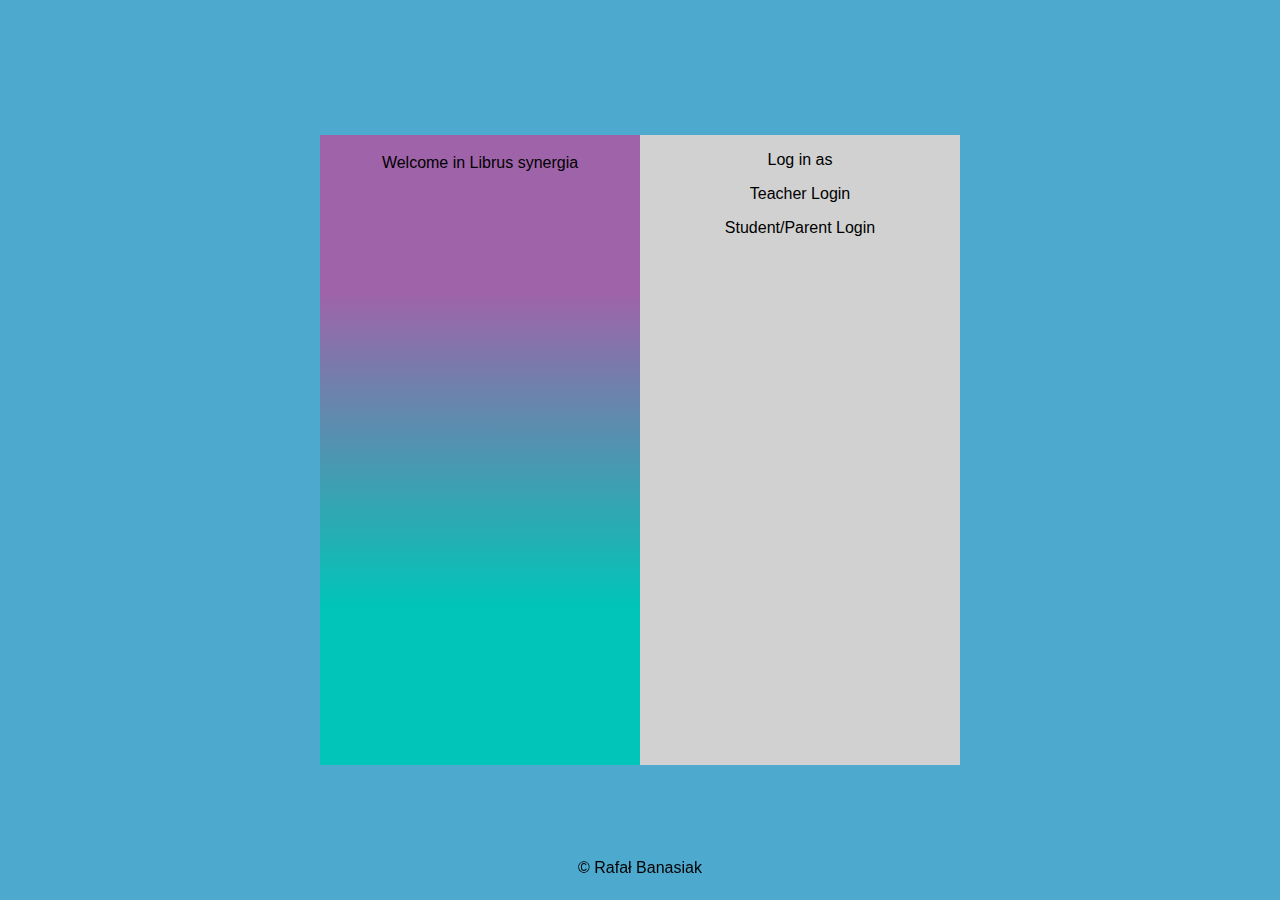
<file: bettersynergia/index.html>
<!--PLEASE HELP, Why am I doing it?-->
<!DOCTYPE html>
<html lang="en">
    <head>
        <meta charset="UTF-8">
        <meta name="viewport" content="width=device-width, initial-scale=1.0">
        <title>Home - Better Synergia</title>
        <meta name="robots" content="index">
        <meta name="copyright" content="(c) 2024 Rafał Banasiak">
        <link rel="stylesheet" href="style.css">
        <link rel="icon" href="librus.ico">
    </head>
    <body id="all">

        <div id="wel">
            <p>Welcome in Librus synergia</p>
        </div>
        

        <!--BUTTON TO CHOISE TO LOGIN AS TEA OR STU-->
        <div id="log">
            <p id="logasst">Log in as</p><!--hehe ASS (in id)-->
            <p id="logtea" onclick="window.location.href='./tea/logintea.html'">Teacher Login</p>
            <p id="logstu" onclick="window.location.href='./stu/loginstu.html'">Student/Parent Login</p>
        </div>        
        
        <div id="git">
            <p onclick="window.location.href='https://github.com/RafaelloB/bettersynergia'" target="_blank">© Rafał Banasiak</p>
        </div>

    </body>
</html>
</file>
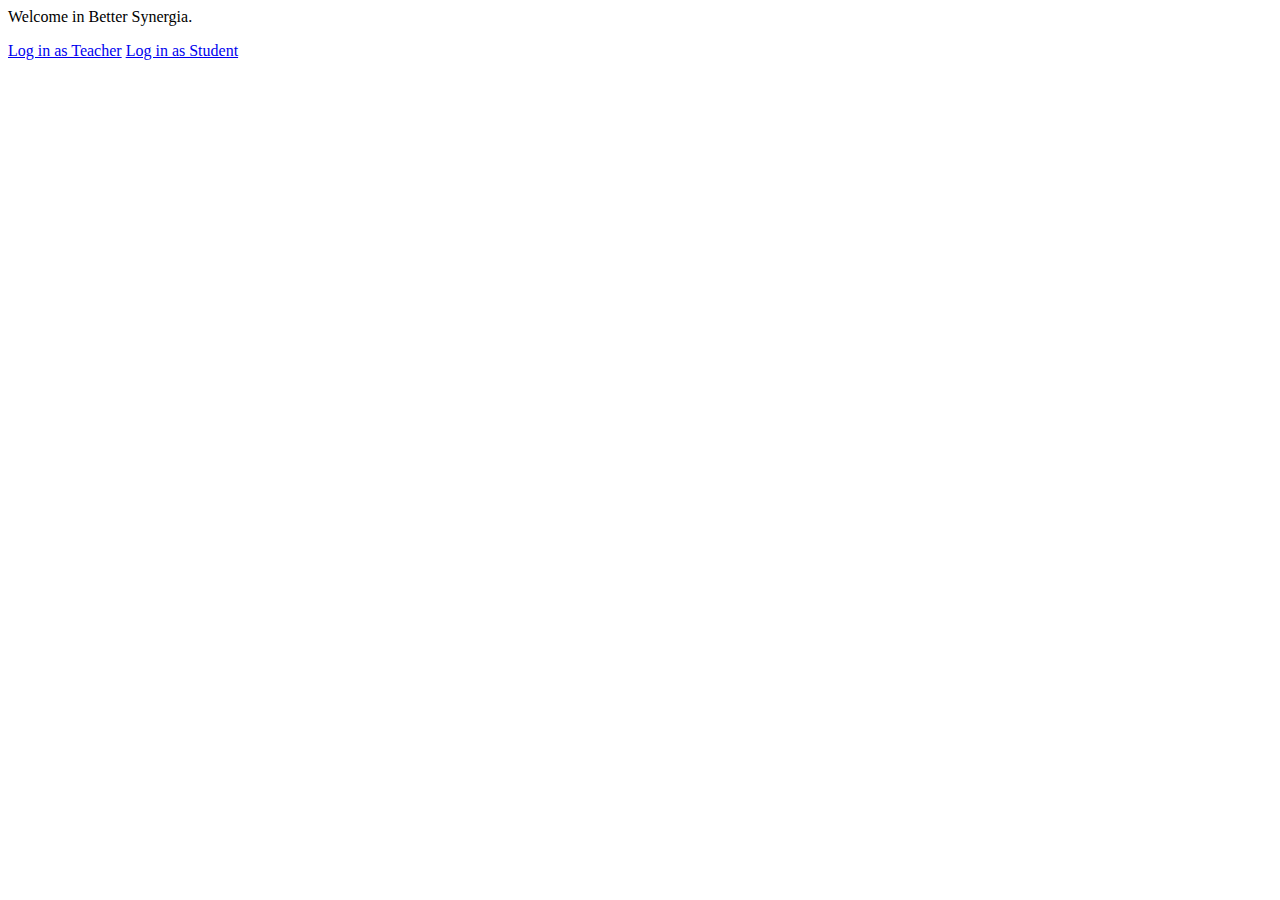
<file: bettersynergia/better synergia/index.html>
<!DOCTTYPE>
<html lang="en">
    <head>
        <title>Home - Better Synergia</title>
    </head>
    <body>
        <p>Welcome in Better Synergia.</p>
        <a href="betterlibrus\Teachers\Login\login.html">Log in as Teacher</a>
        <a href="C:\Users\rbana\Documents\GitHub\better\bettersynergia\betterlibrus\Student\Login\login.html">Log in as Student</a>

    </body>
</html>
</file>
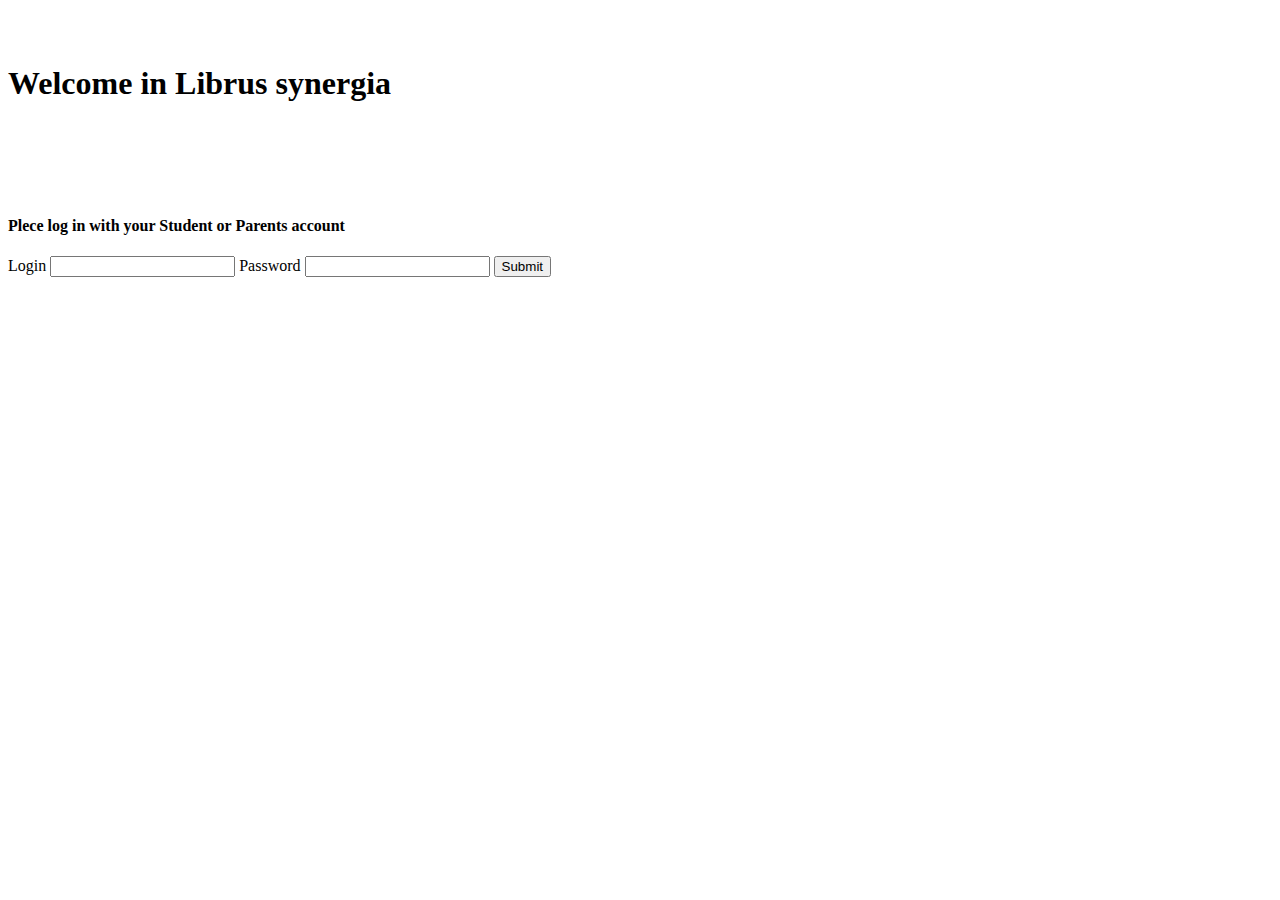
<file: login-stu.html>
<!DOCTTYPE htlm>
<html lang="en">
    <head>
        <title>Log in - Better Synergia</title>
    </head>
    <body>
        <br></br>
        <h1>Welcome in Librus synergia</h1>
        <br></br>
        <br></br>
        <h4>Plece log in with your Student or Parents account</h4>
        <form>
            <label for="userstudent">Login</label>
            <input type="text" id="userstudent" name="userstudent"/>
            <label for="passwordstudent">Password</label>
            <input type="password" id="passwordstudent" name="passwordstudent"/>
            <input type="submit" value="Submit">
        </form>
    </body>
</html>
</file>
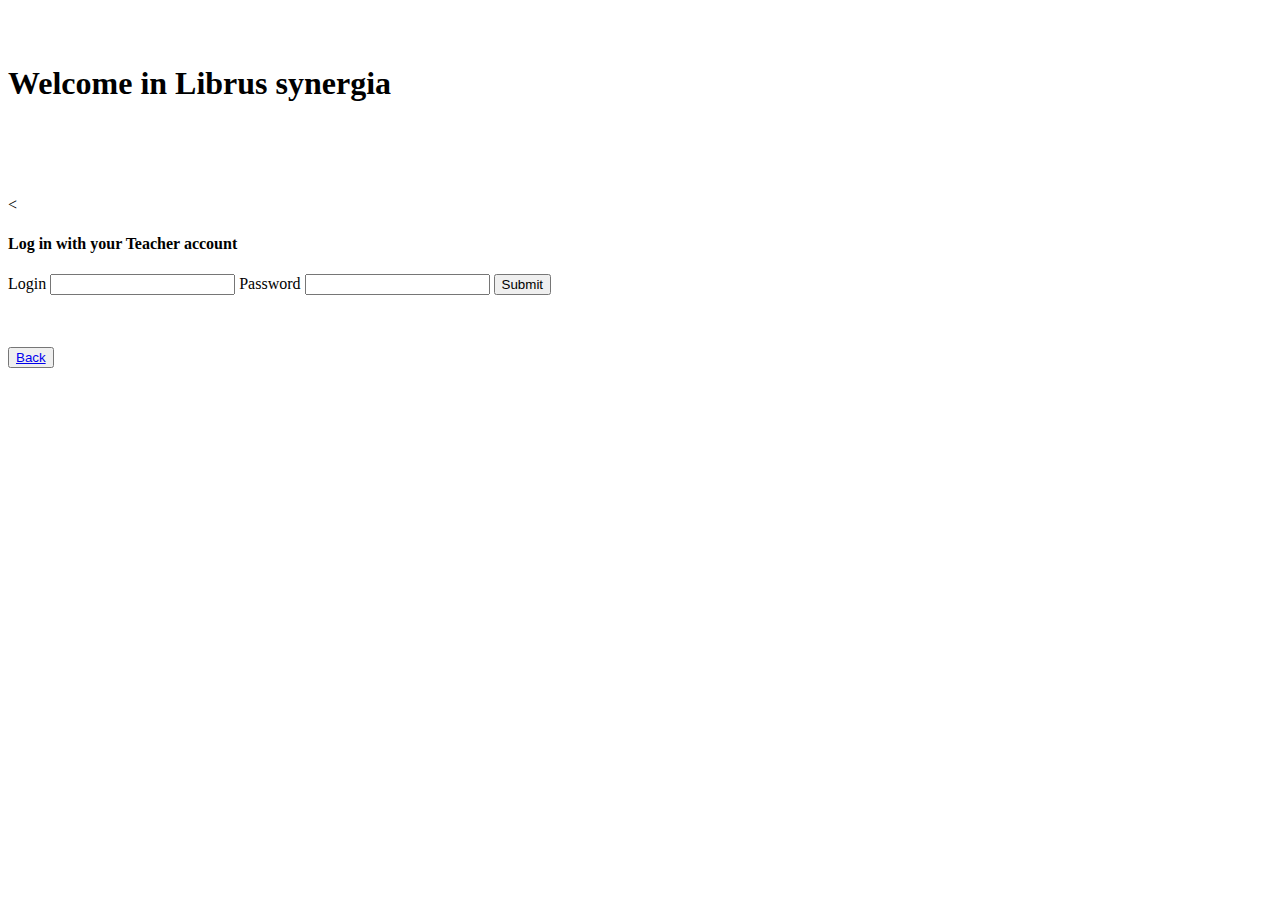
<file: login-tea.html>
<!DOCTTYPE htlm>
<html lang="en">
    <head>
        <title>Log in - Better Synergia</title>
    </head>
    <body>
        <header>
            <br></br>
            <h1>Welcome in Librus synergia</h1>
            <br></br>
            <br></br>
        </header>
        <
        <form>
            <h4>Log in with your Teacher account</h4>
            <label for="userstudent">Login</label>
            <input type="text" id="userstudent" name="userstudent"/>
            <label for="passwordstudent">Password</label>
            <input type="password" id="passwordstudent" name="passwordstudent"/>
            <input type="submit" value="Submit">
        </form>
        <br></br>
        <button><a href="./index.html">Back</a></button>
    </body>
</html>
</file>
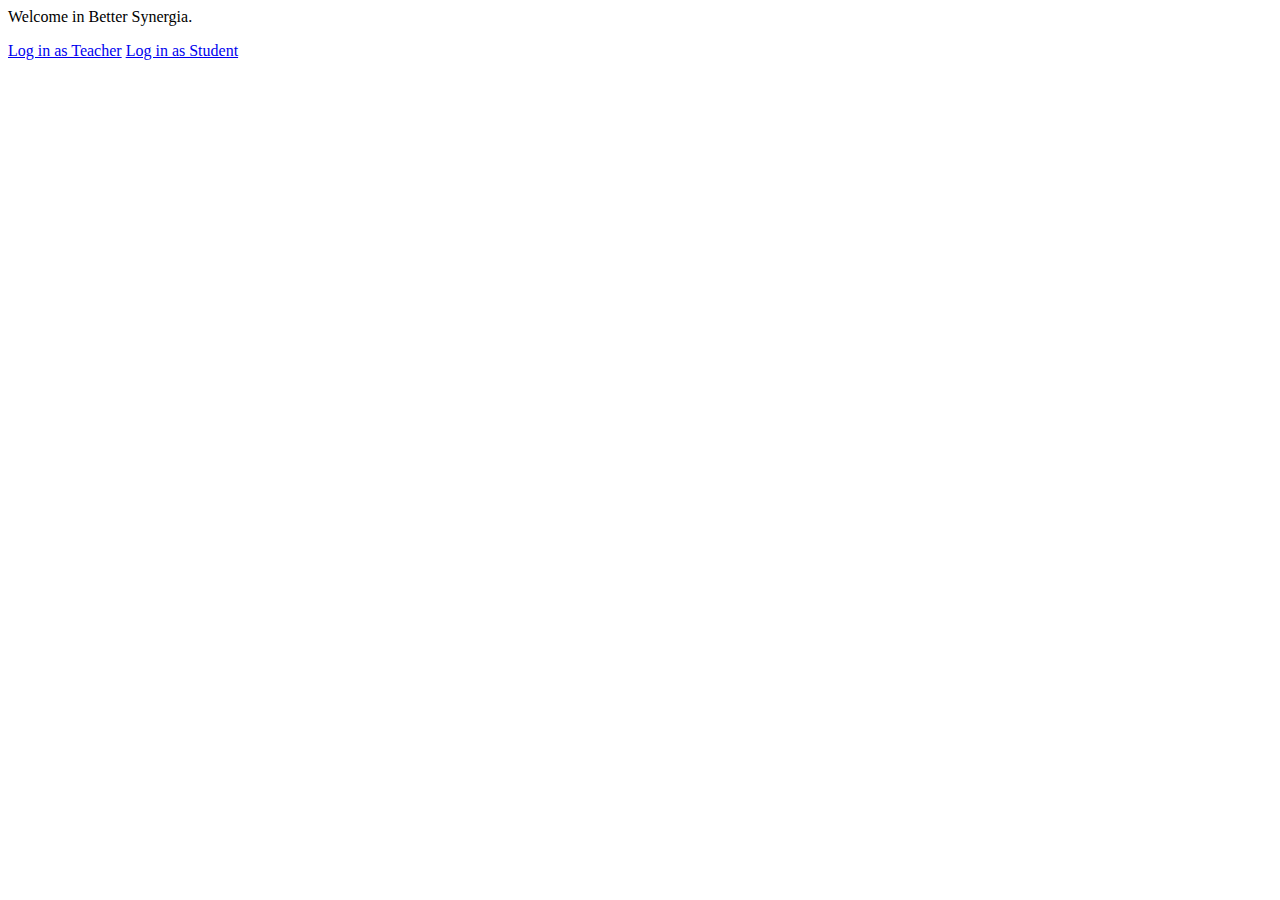
<file: betterlibrus/Home before logindex.html>
<!DOCTTYPE>
<html lang="en">
    <head>
        <title>Home - Better Synergia</title>
    </head>
    <body>
        <p>Welcome in Better Synergia.</p>
        <a href="./Teachers/Login/login.html">Log in as Teacher</a>
        <a href="./Student/Login/login.html">Log in as Student</a>

    </body>
</html>
</file>
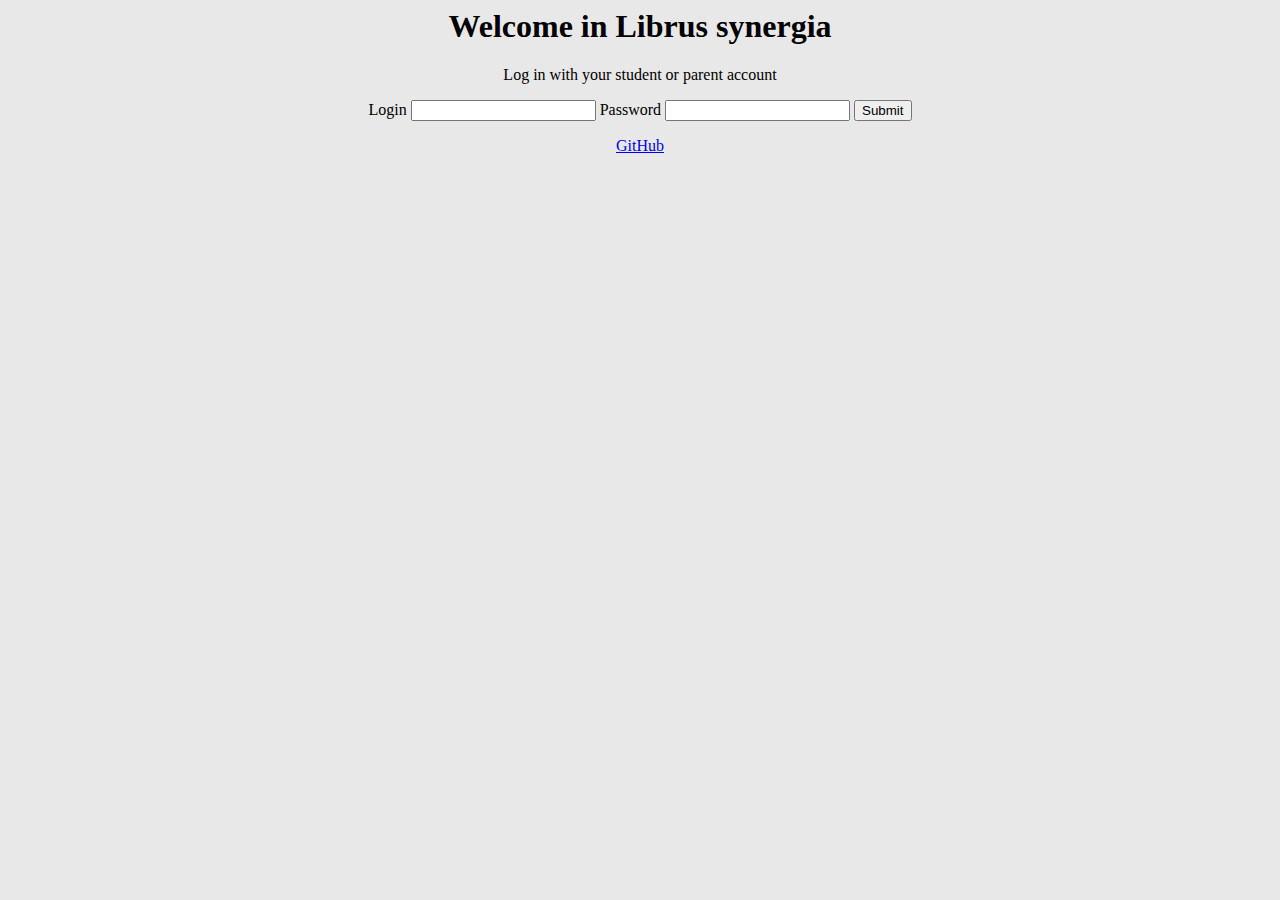
<file: better synergia/stu/login-stu.html>
<!DOCTTYPE htlm>
<html lang="en-PL">
    <head>
        <title>Log in - Better Synergia</title>
        <link rel="stylesheet" href="stylestu.css">
    </head>
    <body class="all">
        <header>
            <h1>Welcome in Librus synergia</h1>
        </header>
 
        <form class="formlogstu" action="./home-stu.html" method="post">
            <p>Log in with your student or parent account</p>
            <label for="userstu">Login</label>
            <input type="text" id="userstu" name="userstu" required />
            <label for="pwstu">Password</label>
            <input type="password" id="pwstu" name="pwstu" required />
            <input type="submit" value="Submit">
        </form>

        <footer>
            <a id="github" name="github" href="https://github.com/RafaelloB/bettersynergia" target="_blank">GitHub</a>
        </footer>
    </body>
</html>
</file>
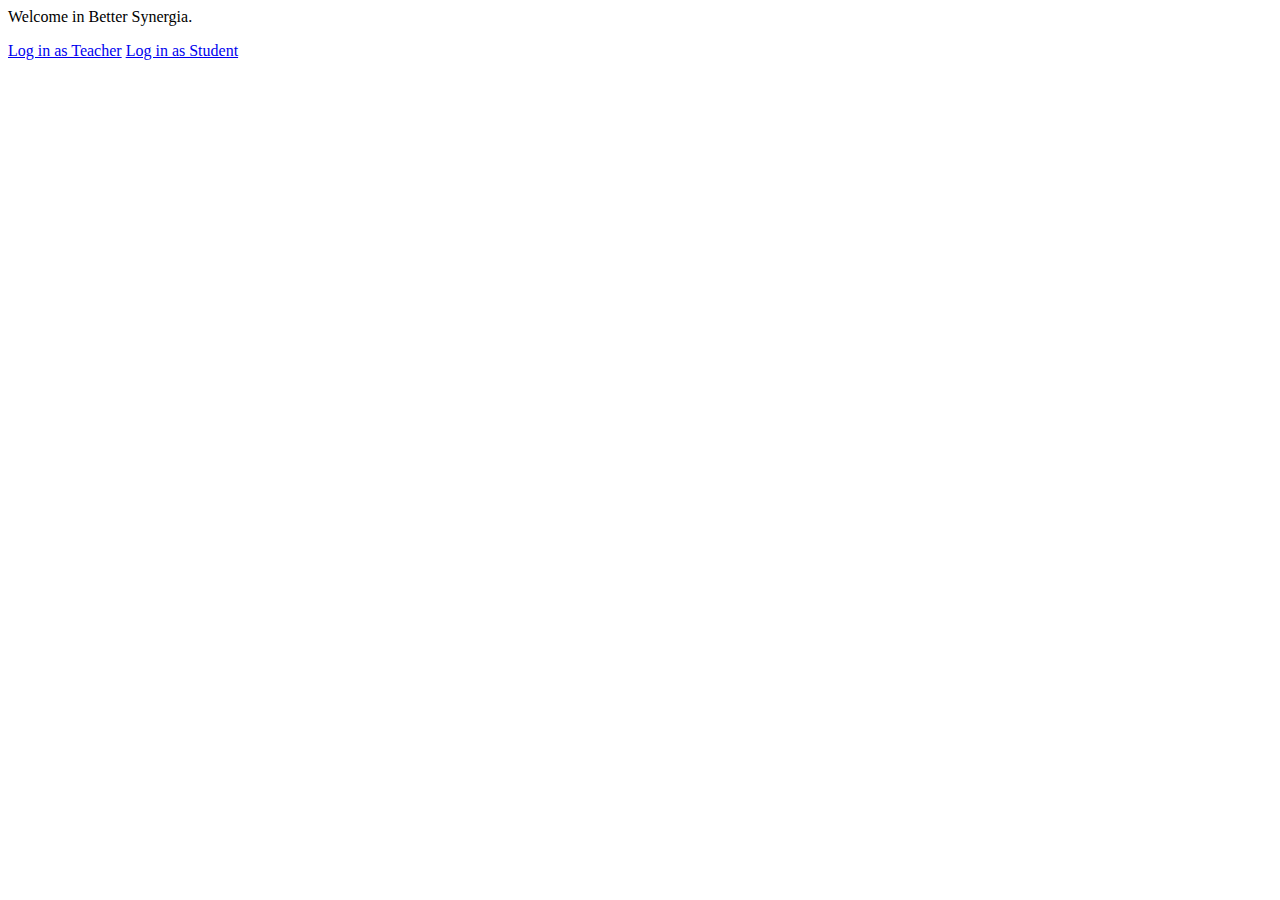
<file: betterlibrus/Home before log/home.html>
<!DOCTTYPE>
<html lang="en">
    <head>
        <title>Home - Better Synergia</title>
    </head>
    <body>
        <p>Welcome in Better Synergia.</p>
        <a href="./Teachers/Login/login.html">Log in as Teacher</a>
        <a href="./Student/Login/login.html">Log in as Student</a>

    </body>
</html>
</file>
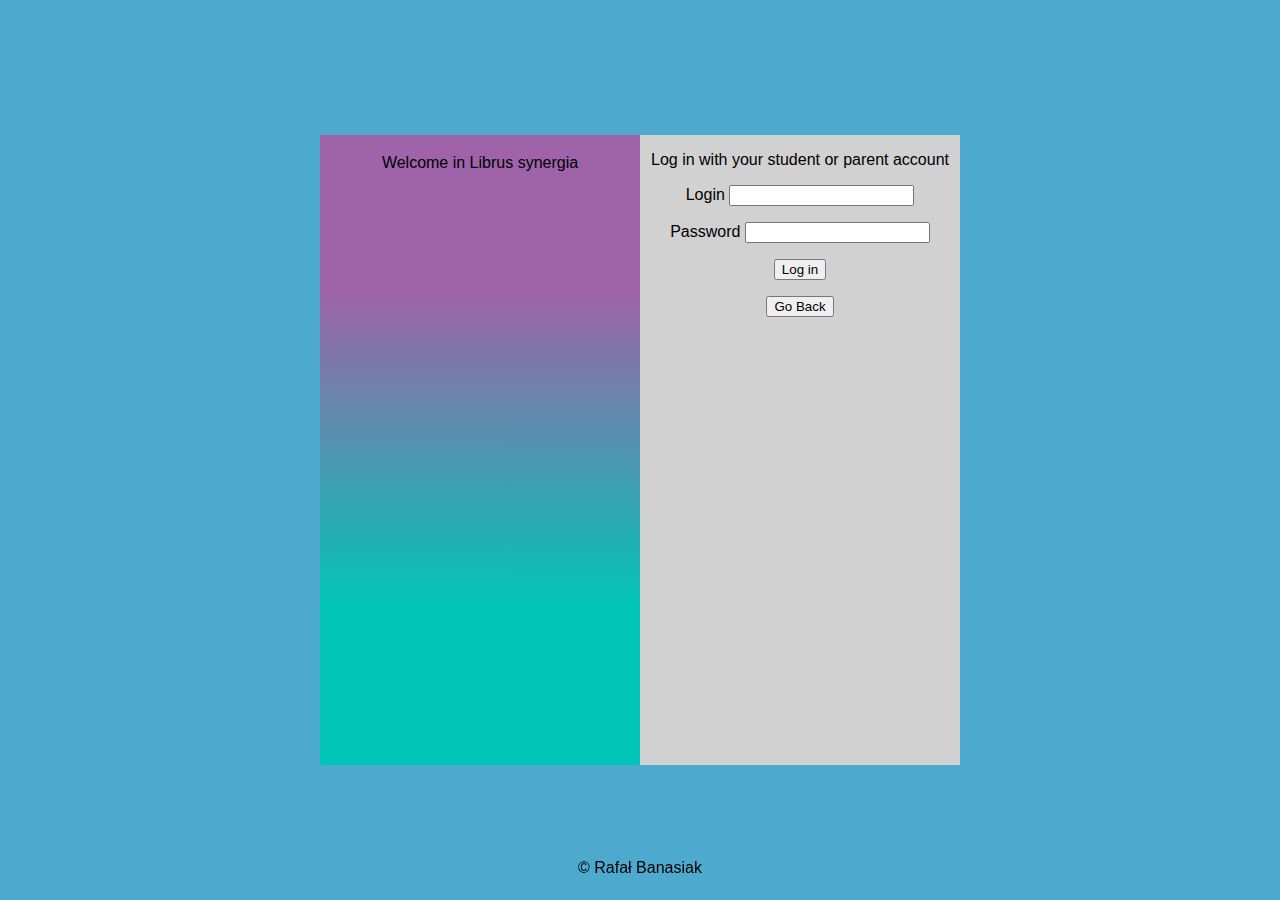
<file: bettersynergia/stu/loginstu.html>
<!DOCTYPE html>
<html lang="en">
<head>
    <meta charset="UTF-8">
    <meta name="viewport" content="width=device-width, initial-scale=1.0">
    <title>Log in - Better Synergia</title>
    <meta name="robots" content="index">
    <meta name="copyright" content="(c) 2024 Rafał Banasiak">
    <link rel="stylesheet" href="../style.css">
    <link rel="icon" href="../librus.ico">
</head>
<body id="all">

    <div id="wel">
        <p>Welcome in Librus synergia</p>
    </div>

    <div id="log">
        <form action="./home-stu.html" method="post">
            <p>Log in with your student or parent account</p>
            <p>
                <label for="userstu" id="userstu">Login</label>
                <input type="text"  required/>
            </p>
            <p>
                <label for="pwstu" id="pwstu">Password</label>
                <input type="password" required/>
            </p>
            <input type="submit" value="Log in">
        </form>
        <p></p>
        <button onclick="history.back()">Go Back</button>
    </div>    

    <div id="git">
        <p onclick="window.location.href='https://github.com/RafaelloB/bettersynergia'" target="_blank">© Rafał Banasiak</p>
    </div>

    </body>
</html>
</file>
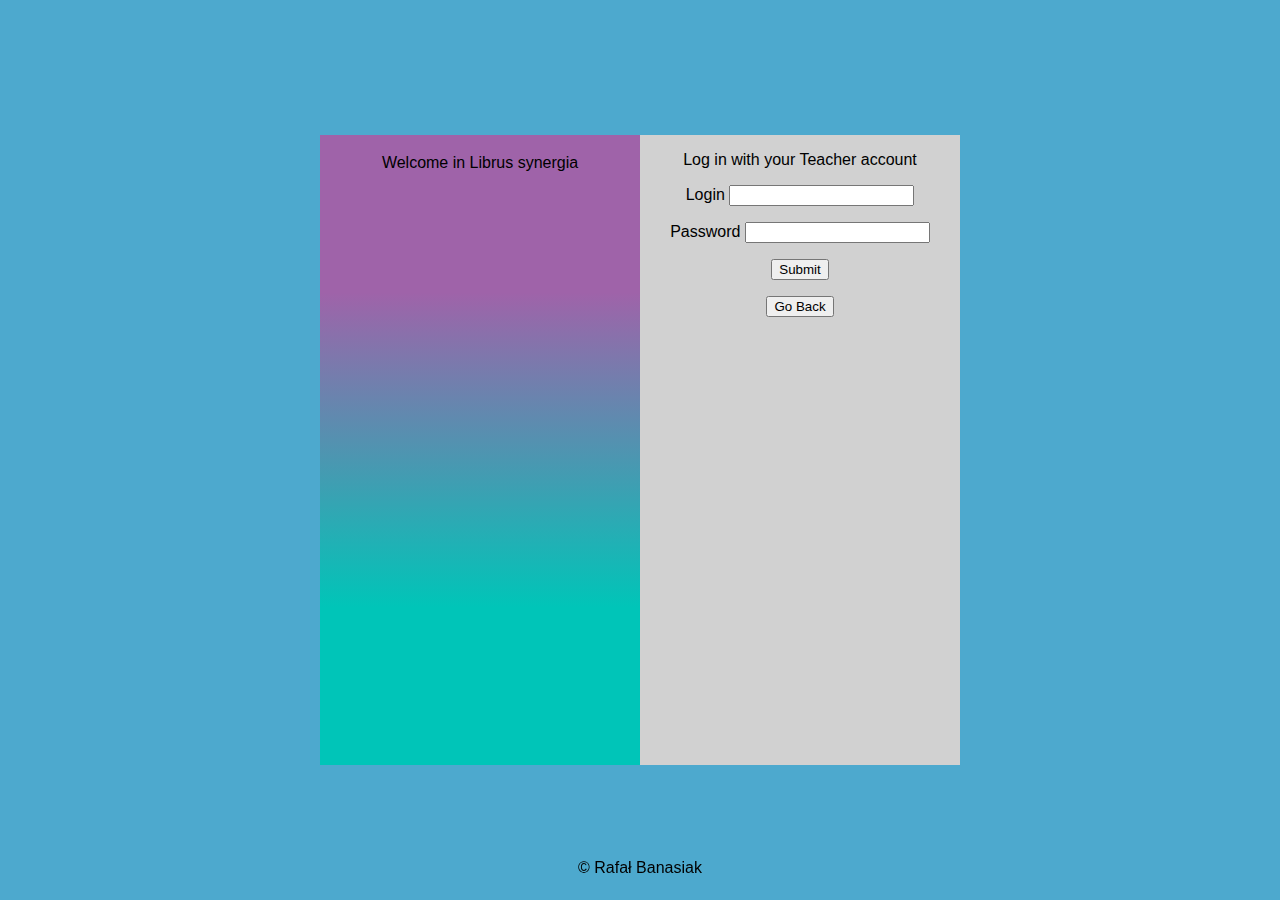
<file: bettersynergia/tea/logintea.html>
<!DOCTYPE html>
<html lang="en">
<head>
    <meta charset="UTF-8">
    <meta name="viewport" content="width=device-width, initial-scale=1.0">
    <title>Log in - Better Synergia</title>
    <meta name="robots" content="index">
    <meta name="copyright" content="(c) 2024 Rafał Banasiak">
    <link rel="stylesheet" href="../style.css">
    <link rel="icon" href="../librus.ico">
</head>
<body id="all">

    <div id="wel">
        <p>Welcome in Librus synergia</p>
    </div>

    <div id="log">
        <form action="./home-stu.html" method="post">
            <p>Log in with your Teacher account</p>
            <p>
                <label for="usertea" id="usertea">Login</label>
                <input type="text" required/>
            </p>
            <p>
                <label for="pwtea" id="pwtea">Password</label>
                <input type="password" required/>
            </p>
            <input type="submit" value="Submit">
        </form>
        <p></p>
        <button onclick="history.back()">Go Back</button>
    </div>    

    <div id="git">
        <p onclick="window.location.href='https://github.com/RafaelloB/bettersynergia'" target="_blank">© Rafał Banasiak</p>
    </div>

    </body>
</html>
</file>
<file: bettersynergia/style.css>
#all {
    background-color: rgba(2, 133, 185, 0.70);
    text-align: center;
    vertical-align: baseline;
    font-family: Arial, Helvetica, sans-serif
}

#wel {
    background: linear-gradient(180deg, #9f63a9 25%, #00c5b8 75%);
    position: absolute;
    top: 15%;
    width: 25%;
    height: 70%;
    left: 25%;
    
}

#wel p {
    line-height: 1.5;
    display: inline-block;
    vertical-align: middle;
}

#log {
    background: #d1d1d1;
    position: absolute;
    top: 15%;
    width: 25%;
    height: 70%;
    left: 50%;
}

#git {
    position: fixed;
    bottom: -2%;
    left: 50%;
    transform: translate(-50%, -50%);
    text-align: center;
}
</file>
<file: better synergia/stu/stylestu.css>
.all {
    background-color: rgb(232, 232, 232);
    text-align: center;
    font-family:'
}

.formlogstu {
    
}
</file>
